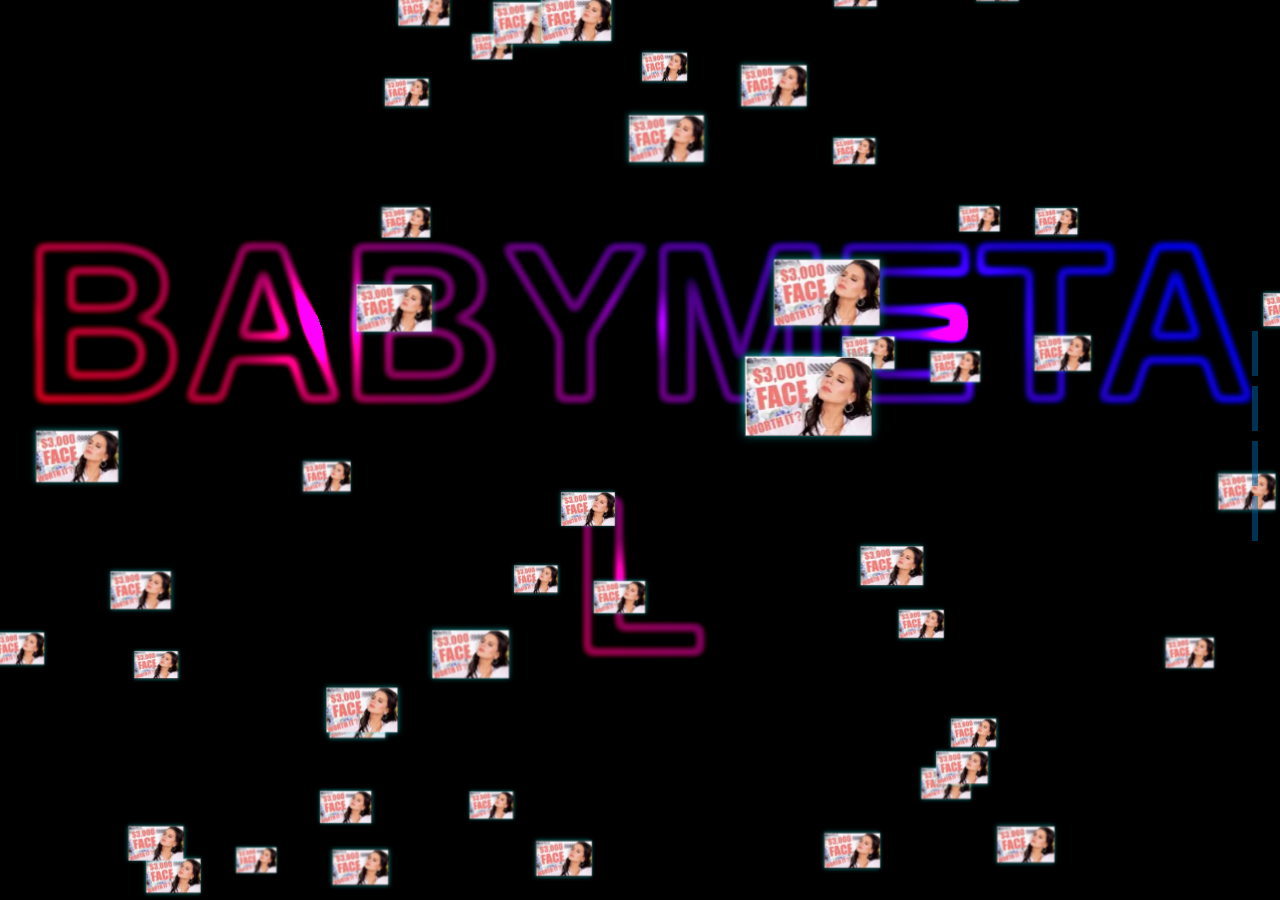
<file: index.html>
<!DOCTYPE html>
<html>
<head>
    <meta charset="utf-8">
    <meta name="viewport" content="width=device-width, user-scalable=no, minimum-scale=1.0, maximum-scale=1.0">
    <title>show video list</title>
    <link rel="stylesheet" href="css/style.css">
</head>
<body>

    <div class="back">
        <div class="text-effect">
            <!-- Select the text in the preview and type in your own -->
            <h1 class="neon" data-text="BABYMETAL" onselectstart="return false" disabled="disabled" contenteditable>BABYMETAL</h1>
            <div class="gradient"></div>
            <div class="spotlight"></div>
        </div>
    </div>
    <div id="container"></div>
    <div id="menu">
        <div id="table"></div>
        <div id="sphere"></div>
        <div id="helix"></div>
        <div id="grid"></div>
    </div>


    <script src="js/three.min.js" ></script>
    <script src="js/tween.min.js" ></script>
    <script src="js/TrackballControls.js" ></script>
    <script src="js/CSS3DRenderer.js" ></script>
    <script src="js/index.js"></script>
    </body>
</html>
</file>
<file: css/style.css>
html, body {
  height: 100%;
  box-sizing: border-box;
}

body {
  background-color: #000000;
  margin: 0;
  font-family: Helvetica, sans-serif;;
  overflow: hidden;
}

a {
  color: #ffffff;
}
#container{
  position: absolute;
  width: 100%;
  height: 100%;

}
#info {
  position: absolute;
  width: 100%;
  color: #ffffff;
  padding: 5px;
  font-family: Monospace;
  font-size: 13px;
  font-weight: bold;
  text-align: center;
  z-index: 1;
}

#menu {
  position: absolute;
  bottom: 20px;
  width: 100%;
  text-align: center;
  font-family: verdana,Tahoma,Arial,Hei,"Microsoft Yahei",SimHei;
}

.element {
  width: 160px;
  height: 100px;
  box-shadow: 0px 0px 12px rgba(0,255,255,0.5);
  border: 1px solid rgba(127,255,255,0.25);
  text-align: center;
  cursor: default;
}

.element:hover {
  box-shadow: 0px 0px 12px rgba(0,255,255,0.75);
  border: 1px solid rgba(127,255,255,0.75);
}

button {
  color: rgba(127,255,255,0.75);
  background: transparent;
  outline: 1px solid rgba(127,255,255,0.75);
  border: 0px;
  padding: 5px 10px;
  cursor: pointer;
}
button:hover {
  background-color: rgba(0,255,255,0.5);
}
button:active {
  color: #000000;
  background-color: rgba(0,255,255,0.75);
}

.back{
  position: absolute;
  width: 100%;
  height: 100%;
  z-index: -1;
}
.text-effect {
  overflow: hidden;
  position: relative;
  -webkit-filter: contrast(110%) brightness(190%);
          filter: contrast(110%) brightness(190%);
  top: 50%;
  left: 50%;
  transform: translate(-50%,-50%);
}

.neon {
  position: relative;
  background: black;
  color: transparent;
}
.neon::before, .neon::after {
  content: attr(data-text);
  color: white;
  -webkit-filter: blur(0.02em);
          filter: blur(0.02em);
  position: absolute;
  top: 0;
  left: 0;
  width: 100%;
  pointer-events: none;
}
.neon::after {
  mix-blend-mode: difference;
}

.gradient,
.spotlight {
  position: absolute;
  top: 0;
  left: 0;
  bottom: 0;
  right: 0;
  pointer-events: none;
  z-index: 10;
}

.gradient {
  background: -webkit-linear-gradient(45deg, red, blue);
  background: linear-gradient(45deg, red, blue);
  mix-blend-mode: multiply;
}

.spotlight {
  -webkit-animation: light 5s infinite linear;
          animation: light 5s infinite linear;
  background: -webkit-radial-gradient(circle, #ffffff, rgba(0, 0, 0, 0) 25%) 0 0/25% 25%, -webkit-radial-gradient(circle, #ffffff, #000000 25%) 50% 50%/12.5% 12.5%;
  background: radial-gradient(circle, #ffffff, rgba(0, 0, 0, 0) 25%) 0 0/25% 25%, radial-gradient(circle, #ffffff, #000000 25%) 50% 50%/12.5% 12.5%;
  top: -100%;
  left: -100%;
  mix-blend-mode: color-dodge;
}

@-webkit-keyframes light {
  100% {
    -webkit-transform: translate3d(50%, 50%, 0);
            transform: translate3d(50%, 50%, 0);
  }
}

@keyframes light {
  100% {
    -webkit-transform: translate3d(50%, 50%, 0);
            transform: translate3d(50%, 50%, 0);
  }
}
.neon {
  font: 700 220px 'Lato', sans-serif;
  text-transform: uppercase;
  text-align: center;
  margin: 0;

  moz-user-select: -moz-none;
  -moz-user-select: none;
  -o-user-select:none;
  -khtml-user-select:none;
  -webkit-user-select:none;
  -ms-user-select:none;
  user-select:none;
}
.neon:focus {
  outline: none;
}

body {
  background: black;
  display: -webkit-box;
  display: -ms-flexbox;
  display: flex;
  min-height: 100vh;
  -webkit-box-pack: center;
      -ms-flex-pack: center;
          justify-content: center;
  -ms-flex-line-pack: center;
      align-content: center;
  -webkit-box-align: center;
      -ms-flex-align: center;
          align-items: center;
}

#menu{
  position: fixed;
  z-index: 100;
  top: 50%;
  right: 0;
  width: 50px;
  transform: translateY(-30%);
}
#menu div{
  width: 6px;
  height: 45px;
  margin: 10px auto;
  cursor: pointer;
  background: rgba(0,99,172,0.5);
}
#menu div:hover{
  width: 6px;
  height: 45px;
  margin: 10px auto;
  background: rgba(0,99,172,0.7);
}
</file>
